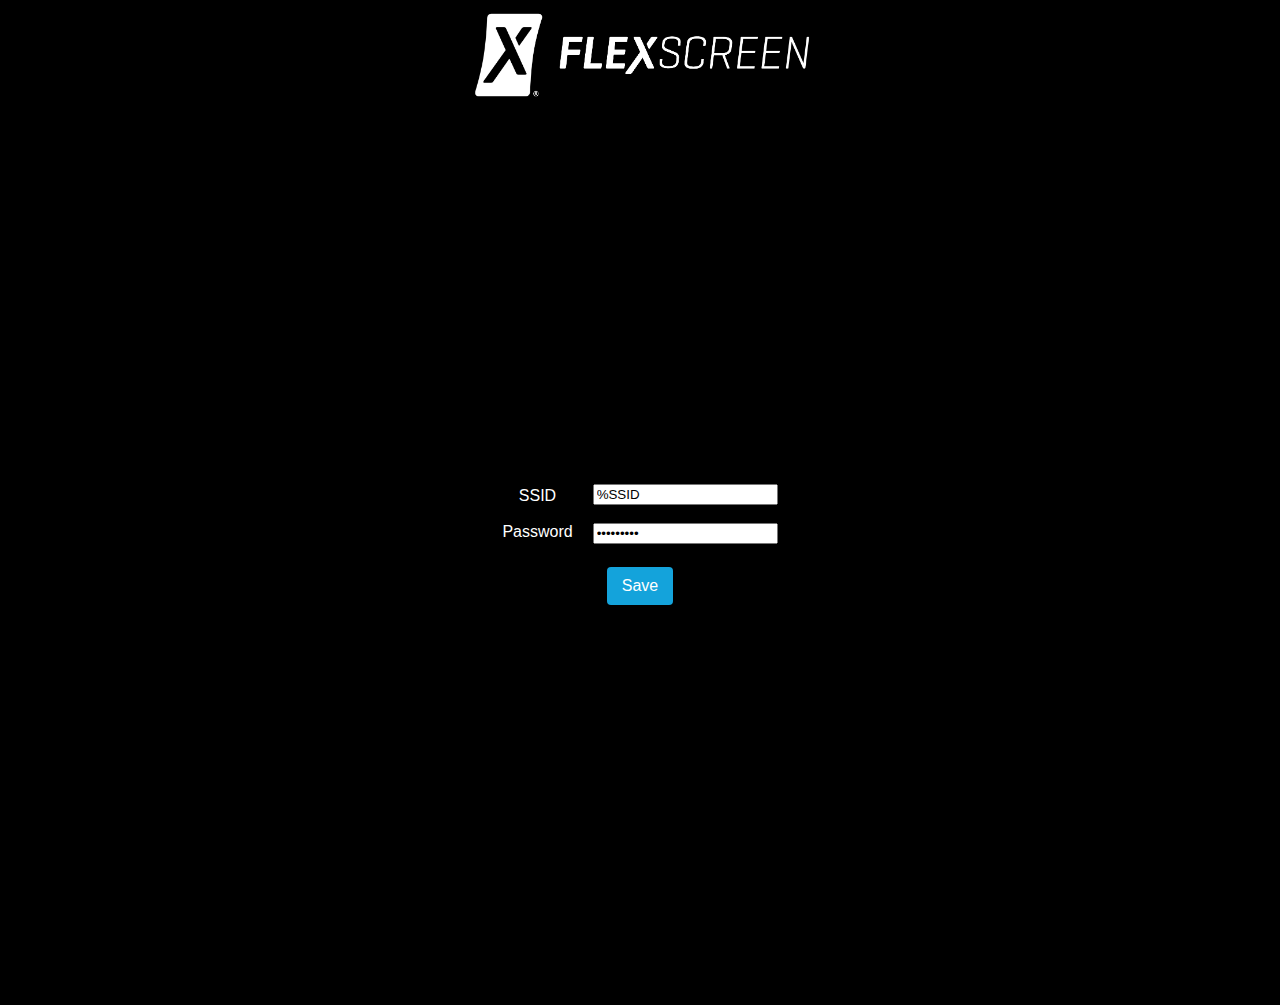
<file: firmware/display/www/index.html>
<html>

<head>

<style>
   html {
      height: 100%;
   }
   
   body {
      min-height: 100%;
      background: black;
      color: white;
      font-family: "Avant Garde", Avantgarde, "Century Gothic", CenturyGothic, AppleGothic, sans-serif;
   }   
      
   .main {
      width:100%;
      height:100%;
   }  
   
   .config-button {
      background-color: #14a3db;
      border: none;
      color: white;
      padding: 10px 15px;
      text-align: center;
      text-decoration: none;
      font-size: 16px;
      border-radius: 4px;
      margin: 5px; 
   }
   
   .config-button:hover {
      cursor: pointer;
   }
   
   .flex-horizontal {
      display: flex;
      flex-direction: row;     /* horizontal orientation */
      align-items: center;      /* center vertically */
      justify-content: center; /* center horizontally */
   }
      
   .flex-vertical {
      display: flex;
      flex-direction: column;     /* horizontal orientation */
      align-items: center;         /* center vertically */
      justify-content: center;    /* center horizontally */
   }    
</style>

</head>

<body>

   <div class="flex-horizontal header">
      <div class="flex-horizontal" style="width: 33%; justify-content: center;">
         <img src="./images/flexscreen-logo-hompage-2.png" width="350px">
      </div>
   </div>
   
   <div class="main flex-vertical">
   
      <form>
      <div class="flex-vertical">
         <div class="flex-horizontal">
            <div class="flex-vertical" style="margin-right:20px;">
               <label>SSID </label>
               <br/>
               <label>Password </label>
            </div>
            <div class="flex-vertical">
               <input type="text" name="ssid" value="%SSID">
               <br/>
               <input type="password" name="password" value="%PASSWORD">
            </div>
         </div>
         <br/>
         <button class="config-button" type="submit">Save</button>
      </div>
      </form>
   
   </div>
   
</body>

</html>
</file>
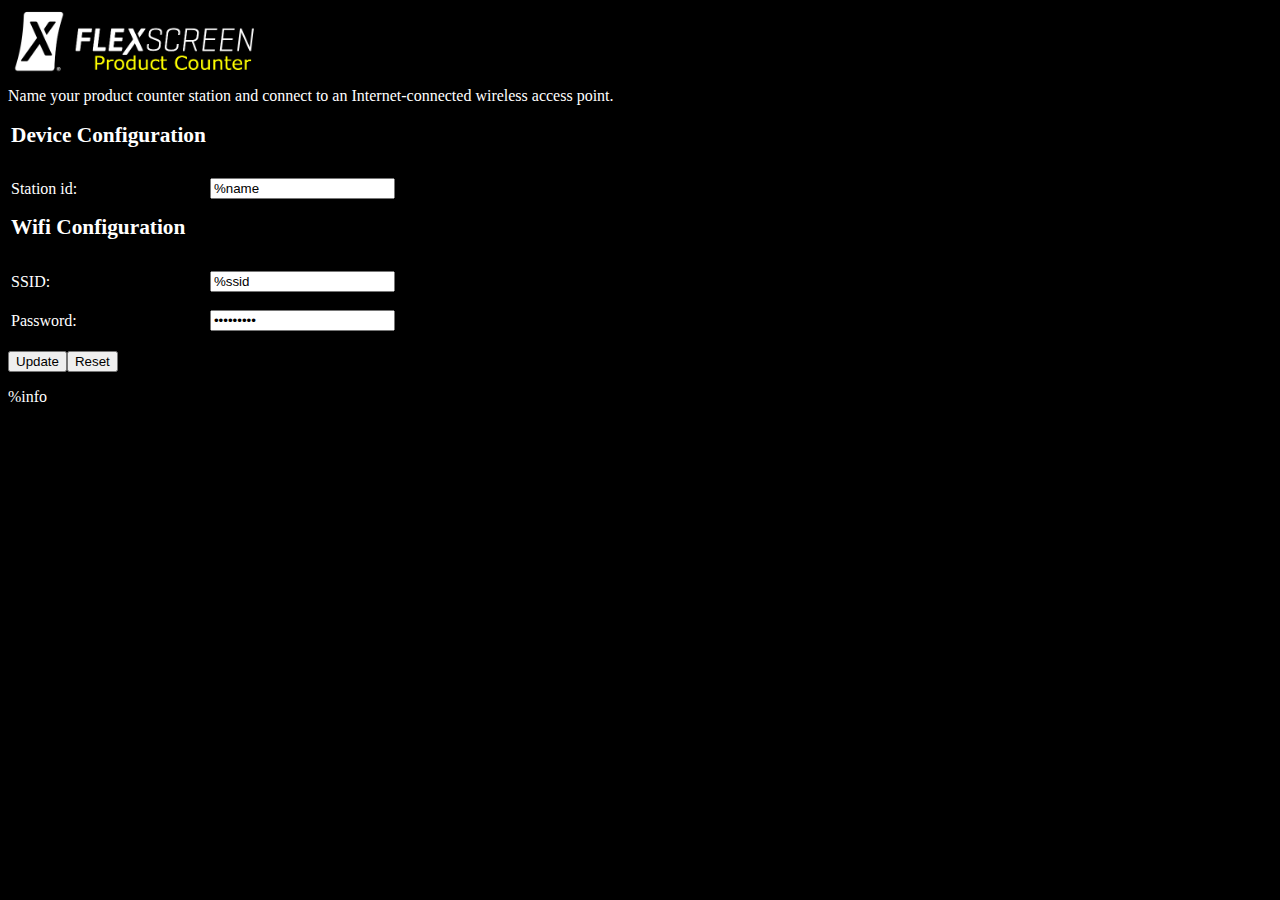
<file: firmware/ScreenCounter/data/index.html>
<html>

<head>

<style>
body {
   background-color: black;
   color: white;
}

h1 {
   font-weight: bold;
   font-size: 16pt;
   color: white;
}

tr {
   line-height: 35px;
}

div {
   margin-top:10px;
   margin-bottom:10px;
}
</style>

</head>

<body>

<img src="flexscreen-logo.png"/>

<div id="description-div">
Name your product counter station and connect to an Internet-connected wireless access point.
</div>

<form method="post">
   <input id="action" type="hidden" name="action" value="update"/>
   <table>
   <tr><td><h1>Device Configuration</h1></td></tr>
   <tr>
      <td>Station id:</td>
      <td><input type="text" name="deviceName" value="%name"/></td>
   </tr>
   <tr><td><h1>Wifi Configuration</h1></td></tr>
   <tr>
      <td>SSID:</td>
      <td><input type="text" name="ssid" value="%ssid"/></td>
   </tr>
   <tr>
      <td>Password:</td>
      <td><input type="password" name="password" value="%password"/></td>
   </tr>
   </table>

   <div><input type="submit" value="Update"><input type="submit" value="Reset" onclick="document.getElementById('action').value = 'reset';"></div>

</form>

<div>%info</div>

</body>

</html>
</file>
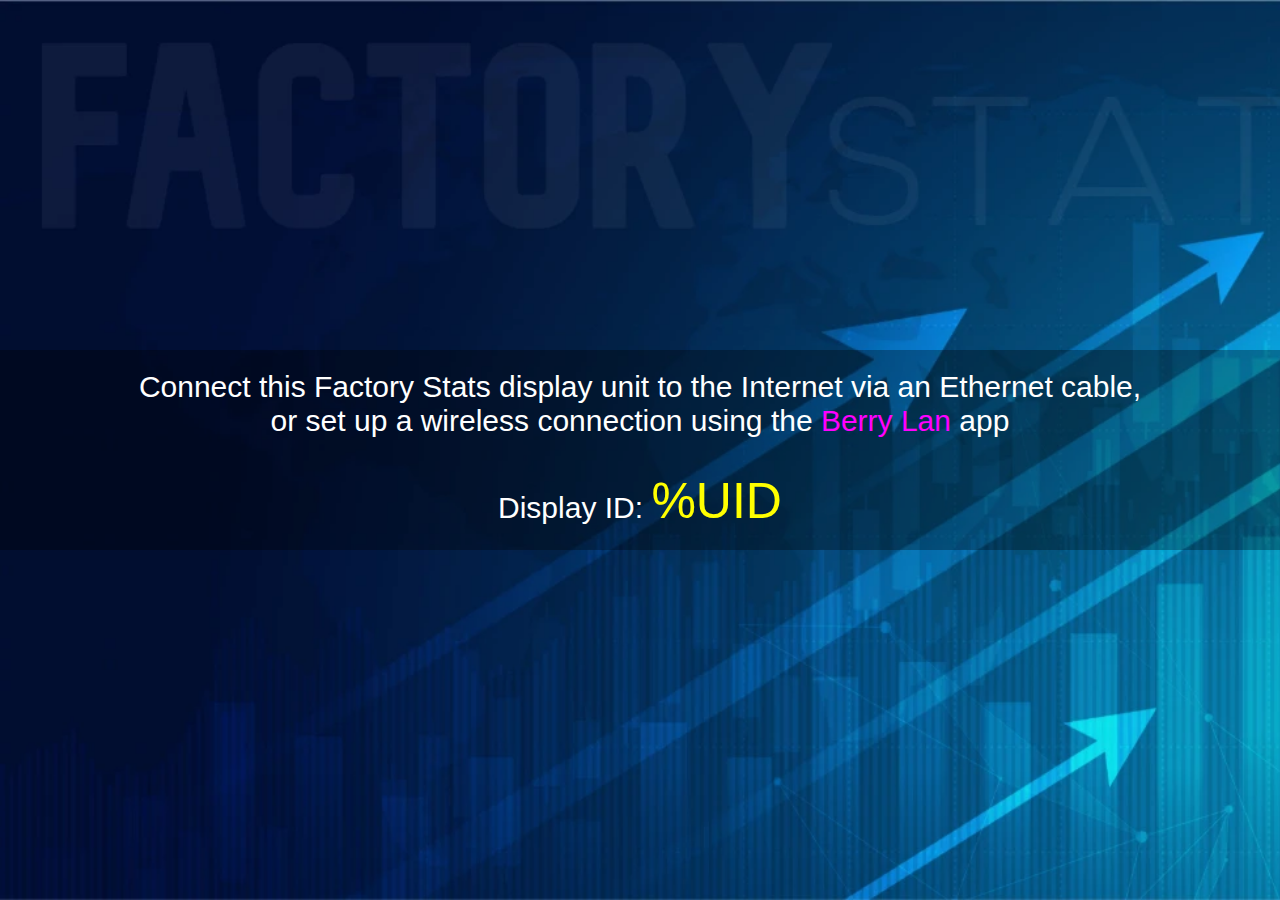
<file: website/pages/unconnected.html>
<!DOCTYPE html>

<html>

   <head>
      <meta name="viewport" content="width=device-width, initial-scale=1">
      
      <link rel="stylesheet" type="text/css" href="../css/flex.css"/>
      <link rel="stylesheet" type="text/css" href="../css/pages.css"/>
   </head>
   
   <body class="flex-vertical" style="align-items: stretch;  justify-content: center;">
      <div class="instructions">
         Connect this Factory Stats display unit to the Internet via an Ethernet cable,
         <br>
         or set up a wireless connection using the <span style="color: magenta;">Berry Lan</span> app
         <br>
         <br>
         Display ID: <span class="uid">%UID</span>  
      </div>    
   </body>
   
</html>
</file>
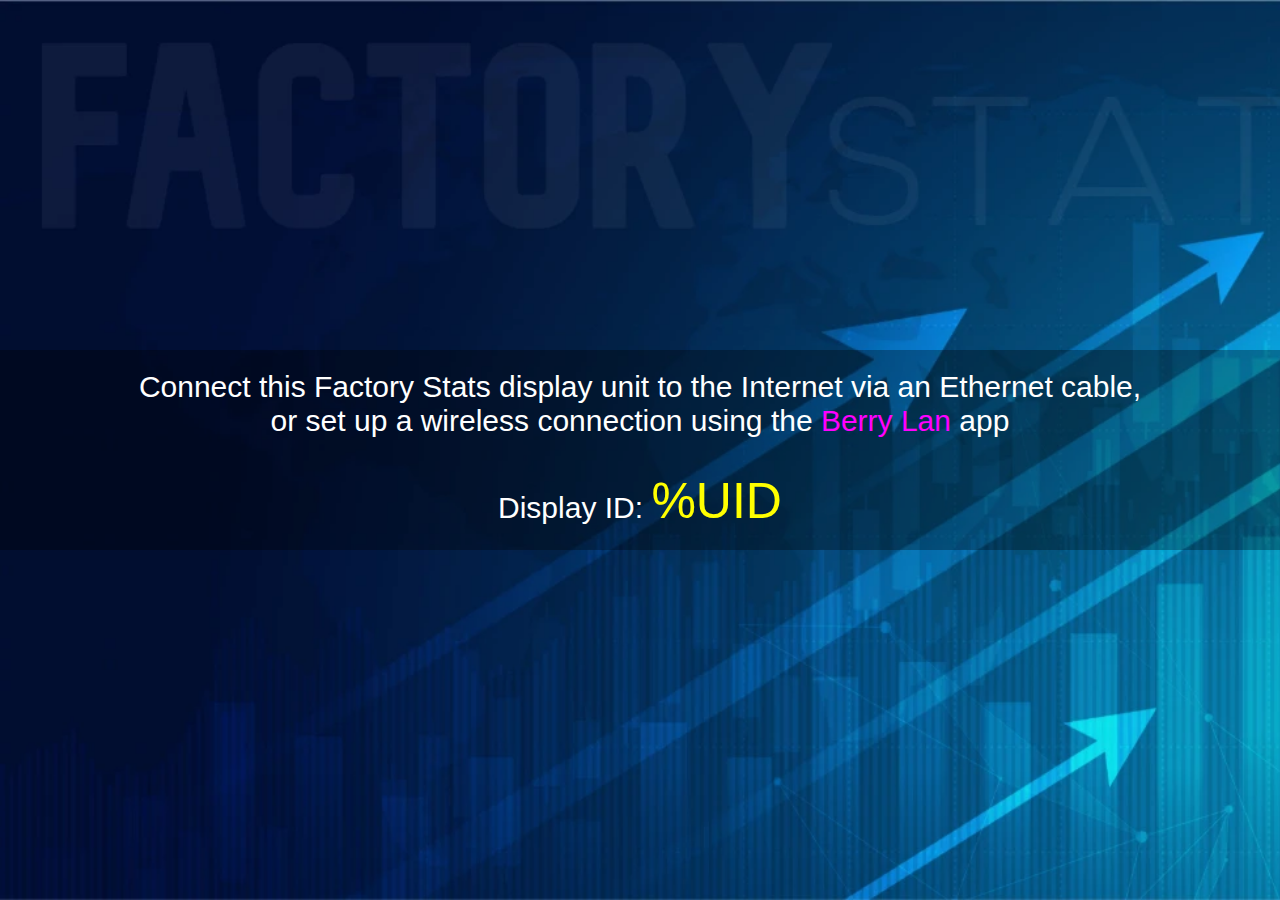
<file: firmware/display/www/unconnected.html>
<!DOCTYPE html>

<html>

   <head>
      <meta name="viewport" content="width=device-width, initial-scale=1">
      
      <link rel="stylesheet" type="text/css" href="css/flex.css"/>
      <link rel="stylesheet" type="text/css" href="css/pages.css"/>
   </head>
   
   <body class="flex-vertical" style="align-items: stretch;  justify-content: center;">
      <div class="instructions">
         Connect this Factory Stats display unit to the Internet via an Ethernet cable,
         <br>
         or set up a wireless connection using the <span style="color: magenta;">Berry Lan</span> app
         <br>
         <br>
         Display ID: <span class="uid">%UID</span>  
      </div>    
   </body>
   
</html>
</file>
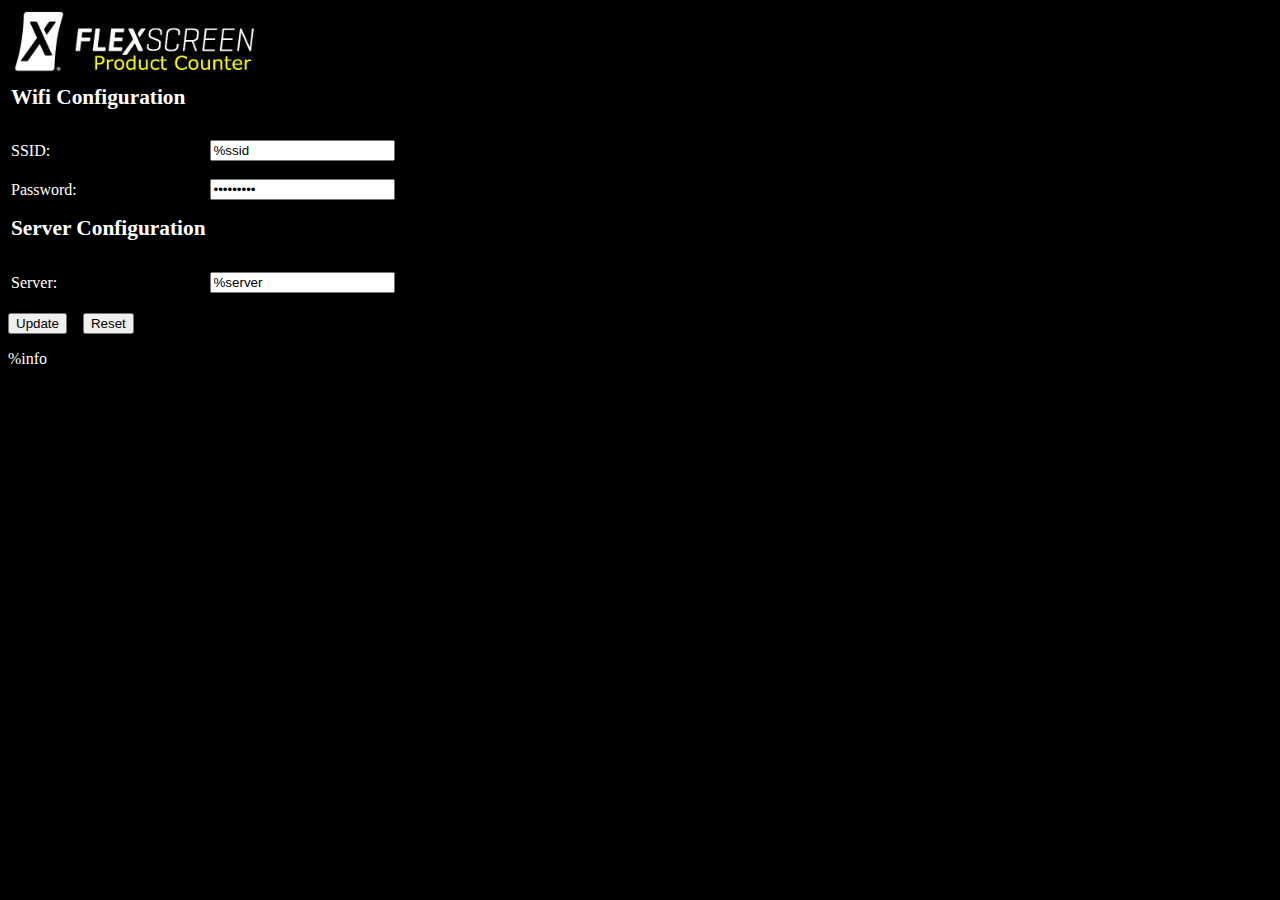
<file: firmware/ScreenCounter/data/config.html>
<html>

<head>

   <meta name="viewport" content="width=device-width, initial-scale=1">

	<style>
		body {
		   background-color: black;
		   color: white;
		}
		
		h1 {
		   font-weight: bold;
		   font-size: 16pt;
		   color: white;
		}
		
		tr {
		   line-height: 35px;
		}
		
		div {
		   margin-top:10px;
		   margin-bottom:10px;
		}
	</style>

</head>

<body>

	<img src="flexscreen-logo.jpg"/>
	
	<form method="post">
	   
	   <input id="action" type="hidden" name="action" value="update"/>
	   
	   <table>
		   <tr><td><h1>Wifi Configuration</h1></td></tr>
		   <tr>
		      <td>SSID:</td>
		      <td><input type="text" name="ssid" value="%ssid"/></td>
		   </tr>
		   <tr>
		      <td>Password:</td>
		      <td><input type="password" name="password" value="%password"/></td>
		   </tr>
		   
		   <tr><td><h1>Server Configuration</h1></td></tr>
	      <tr>
	         <td>Server:</td>
	         <td><input type="text" name="server" value="%server"/></td>
	      </tr>
	   </table>
	
	   <div>
	      <input type="submit" value="Update">
	      &nbsp;&nbsp;
	      <input type="submit" value="Reset" onclick="document.getElementById('action').value = 'reset';">
	   </div>
	
	</form>
	
	<div>%info</div>

</body>

</html>
</file>
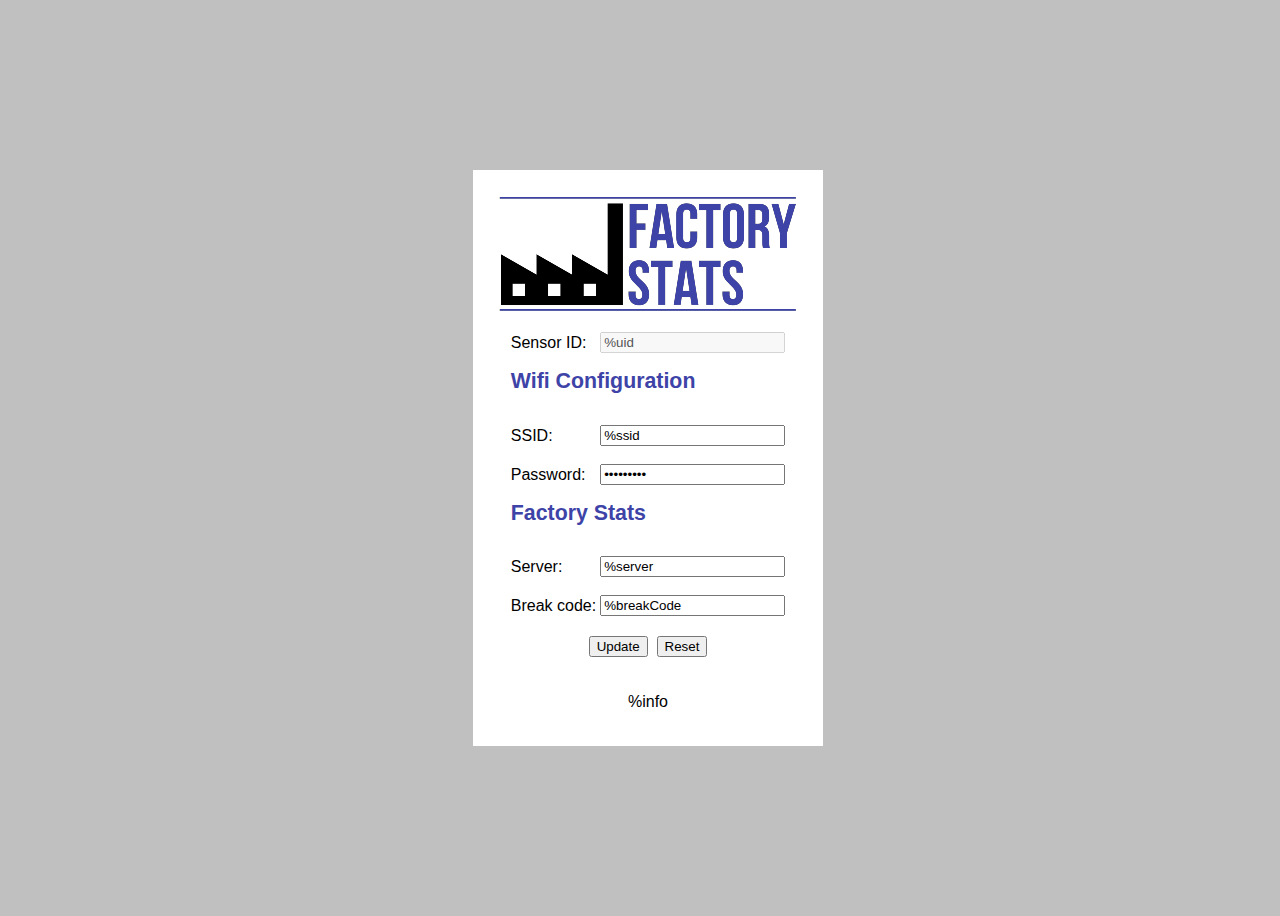
<file: firmware/ShopSensor/data/config.html>
<html>

<head>

   <meta name="viewport" content="width=device-width, initial-scale=1">

   <style>
	   body {
		   background-color: rgb(192, 192, 192);
		   color: rgb(0, 0, 0);
         display: flex;
         flex-direction: row;
         align-items: center;
         justify-content: center;
         width:100%;
         height:100%;
         font-family: sans-serif;
		}
		
      .content {
         background-color: rgb(255, 255, 255);
         display: flex;
         flex-direction: column;
         align-items: center;
         justify-content: center;
         padding: 25px;
      }
      
      .button-box {
         display: flex;
         flex-direction: row;
         align-items: center;
         justify-content: center;
      }
   		
      h1 {
   	   font-weight: bold;
         font-size: 16pt;
         color: #3D43A7;
      }
   		
      tr {
         line-height: 35px;
      }
   		
      div {
         margin-top:10px;
         margin-bottom:10px;
   	}
	</style>

</head>

<body>

   <div class="content">
   
   	<img src="factorystats-logo-300x117.png"/>
   	
   	<form method="post">
   	   
   	   <div><input id="action" type="hidden" name="action" value="update"/></div>
   	   
   	   <table>
            <tr>
               <td>Sensor ID:</td>
               <td><input type="text" value="%uid"/ disabled></td>
            </tr>
  	   
   		   <tr><td colspan="2"><h1>Wifi Configuration</h1></td></tr>
   		   <tr>
   		      <td>SSID:</td>
   		      <td><input type="text" name="ssid" value="%ssid"/></td>
   		   </tr>
   		   <tr>
   		      <td>Password:</td>
   		      <td><input type="password" name="password" value="%password"/></td>
   		   </tr>
   		   
   		   <tr><td colspan="2"><h1>Factory Stats</h1></td></tr>
   	      <tr>
   	         <td>Server:</td>
   	         <td><input type="text" name="server" value="%server"/></td>
   	      </tr>
   	      <tr>
               <td>Break code:</td>
               <td><input type="text" name="breakCode" value="%breakCode"/></td>
            </tr>
   	   </table>
   	
   	   <div class="button-box">
   	         <input type="submit" value="Update">
   	         &nbsp;&nbsp;
   	         <input type="submit" value="Reset" onclick="document.getElementById('action').value = 'reset';">
   	   </div>
   	
   	</form>
   	
   	<div>%info</div>
   	
   </div>   

</body>

</html>
</file>
<file: website/css/flex.css>
@CHARSET "ISO-8859-1";

.flex-horizontal {
   display: flex;
   flex-direction: row;     /* horizontal orientation */
   align-items: center;      /* center vertically */
   justify-content: center; /* center horizontally */
}

.flex-vertical {
   display: flex;
   flex-direction: column;     /* horizontal orientation */
   align-items: center;         /* center vertically */
   justify-content: center;    /* center horizontally */
}

.flex-row {
   display: flex;
   flex-direction: row;     /* horizontal orientation */
   align-items: center;      /* center vertically */
   justify-content: center; /* center horizontally */
}

.flex-col {
   display: flex;
   flex-direction: column;     /* horizontal orientation */
   align-items: center;         /* center vertically */
   justify-content: center;    /* center horizontally */
}

.flex-row-top-left {
   display: flex;
   flex-direction: row;
   align-items: flex-start;      /* top */
   justify-content: flex-start;  /* left */
}

.flex-row-top-right {
   display: flex;
   flex-direction: row;
   align-items: flex-start;    /* top */
   justify-content: flex-end;  /* right */
}

.flex-row-bottom-left {
   display: flex;
   flex-direction: row;
   align-items: flex-end;        /* bottom */
   justify-content: flex-start;  /* left */
}

.flex-row-bottom-right {
   display: flex;
   flex-direction: row;
   align-items: flex-end;      /* bottom */
   justify-content: flex-end;  /* right */
}

.flex-col-top-left {
   display: flex;
   flex-direction: column;
   justify-content: flex-start;  /* top */
   align-items: flex-start;      /* left */
}

.flex-col-top-right {
   display: flex;
   flex-direction: column;
   justify-content: flex-start;  /* top */
   align-items: flex-end;        /* right */
}

.flex-col-bottom-left {
   display: flex;
   flex-direction: column;
   justify-content: flex-end;  /* bottom */
   align-items: flex-start;    /* left */
}

.flex-col-bottom-right {
   display: flex;
   flex-direction: column;
   justify-content: flex-end;  /* bottom */
   align-items: flex-end;      /* right */
}

.stretch {
   align-items: stretch;
}
</file>
<file: website/css/pages.css>
.instructions {
   font-size: 30px; 
   color: white; 
   text-align: center; 
   background-color: rgba(0, 0, 0, 0.3); 
   padding: 20px;
}
          
.url {
   color: #14a3db;
}
 
.uid {
   font-size: 50px;
   color: yellow;
}
 
html, body {
  padding: 0;
  margin: 0;
}

html {
   height: 100%;
}

body {
   min-height: 100%;
}

html {
   background: url(../images/graph-arrow-background-1080-688.png) no-repeat top left fixed; 
   -webkit-background-size: cover;
   -moz-background-size: cover;
   -o-background-size: cover;
   background-size: cover;
   
   font-family: "Avant Garde", Avantgarde, "Century Gothic", CenturyGothic, AppleGothic, sans-serif;            
}
</file>
<file: firmware/display/www/css/flex.css>
@CHARSET "ISO-8859-1";

.flex-horizontal {
   display: flex;
   flex-direction: row;     /* horizontal orientation */
   align-items: center;      /* center vertically */
   justify-content: center; /* center horizontally */
}

.flex-vertical {
   display: flex;
   flex-direction: column;     /* horizontal orientation */
   align-items: center;         /* center vertically */
   justify-content: center;    /* center horizontally */
}

.flex-row {
   display: flex;
   flex-direction: row;     /* horizontal orientation */
   align-items: center;      /* center vertically */
   justify-content: center; /* center horizontally */
}

.flex-col {
   display: flex;
   flex-direction: column;     /* horizontal orientation */
   align-items: center;         /* center vertically */
   justify-content: center;    /* center horizontally */
}

.flex-row-top-left {
   display: flex;
   flex-direction: row;
   align-items: flex-start;      /* top */
   justify-content: flex-start;  /* left */
}

.flex-row-top-right {
   display: flex;
   flex-direction: row;
   align-items: flex-start;    /* top */
   justify-content: flex-end;  /* right */
}

.flex-row-bottom-left {
   display: flex;
   flex-direction: row;
   align-items: flex-end;        /* bottom */
   justify-content: flex-start;  /* left */
}

.flex-row-bottom-right {
   display: flex;
   flex-direction: row;
   align-items: flex-end;      /* bottom */
   justify-content: flex-end;  /* right */
}

.flex-col-top-left {
   display: flex;
   flex-direction: column;
   justify-content: flex-start;  /* top */
   align-items: flex-start;      /* left */
}

.flex-col-top-right {
   display: flex;
   flex-direction: column;
   justify-content: flex-start;  /* top */
   align-items: flex-end;        /* right */
}

.flex-col-bottom-left {
   display: flex;
   flex-direction: column;
   justify-content: flex-end;  /* bottom */
   align-items: flex-start;    /* left */
}

.flex-col-bottom-right {
   display: flex;
   flex-direction: column;
   justify-content: flex-end;  /* bottom */
   align-items: flex-end;      /* right */
}

.stretch {
   align-items: stretch;
}
</file>
<file: firmware/display/www/css/pages.css>
.instructions {
   font-size: 30px; 
   color: white; 
   text-align: center; 
   background-color: rgba(0, 0, 0, 0.3); 
   padding: 20px;
}
          
.url {
   color: #14a3db;
}
 
.uid {
   font-size: 50px;
   color: yellow;
}
 
html, body {
  padding: 0;
  margin: 0;
}

html {
   height: 100%;
}

body {
   min-height: 100%;
}

html {
   background: url(../images/graph-arrow-background-1080-688.png) no-repeat top left fixed; 
   -webkit-background-size: cover;
   -moz-background-size: cover;
   -o-background-size: cover;
   background-size: cover;
   
   font-family: "Avant Garde", Avantgarde, "Century Gothic", CenturyGothic, AppleGothic, sans-serif;            
}
</file>
